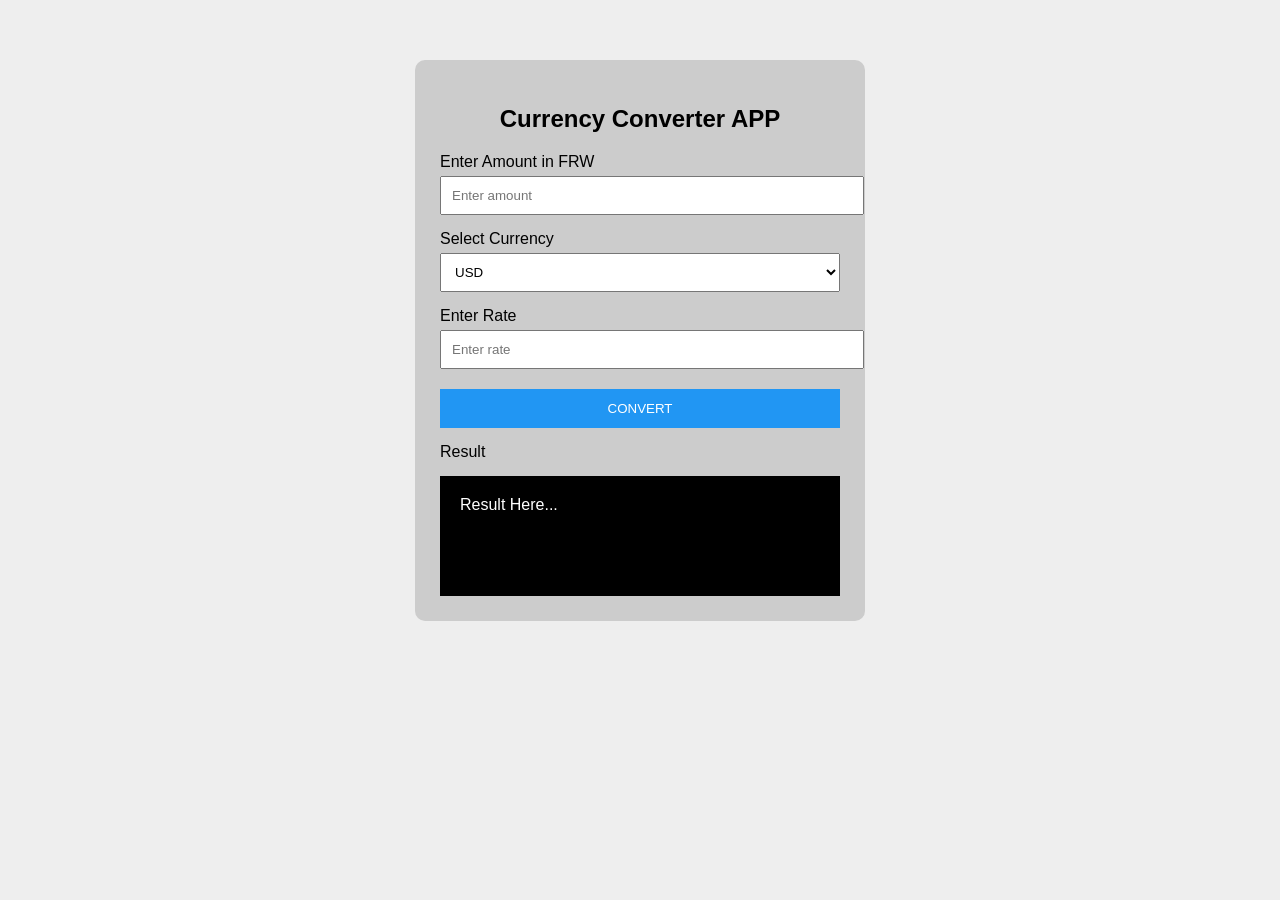
<file: project4/index.html>
<!DOCTYPE html>
<html>
<head>
    <title>Currency Converter</title>
    <link rel="stylesheet" href="style.css">
</head>

<body>

<div class="container">
    <h2>Currency Converter APP</h2>

    <label>Enter Amount in FRW</label>
    <input type="number" id="amount" placeholder="Enter amount">

    <label>Select Currency</label>
    <select id="currency">
        <option value="USD">USD</option>
        <option value="EURO">EURO</option>
    </select>

    <label>Enter Rate</label>
    <input type="number" id="rate" placeholder="Enter rate">

    <button onclick="convertCurrency()">CONVERT</button>

    <label>Result</label>
    <div id="result-box">Result Here...</div>
</div>

<script src="converter.js"></script>

</body>
</html>
</file>
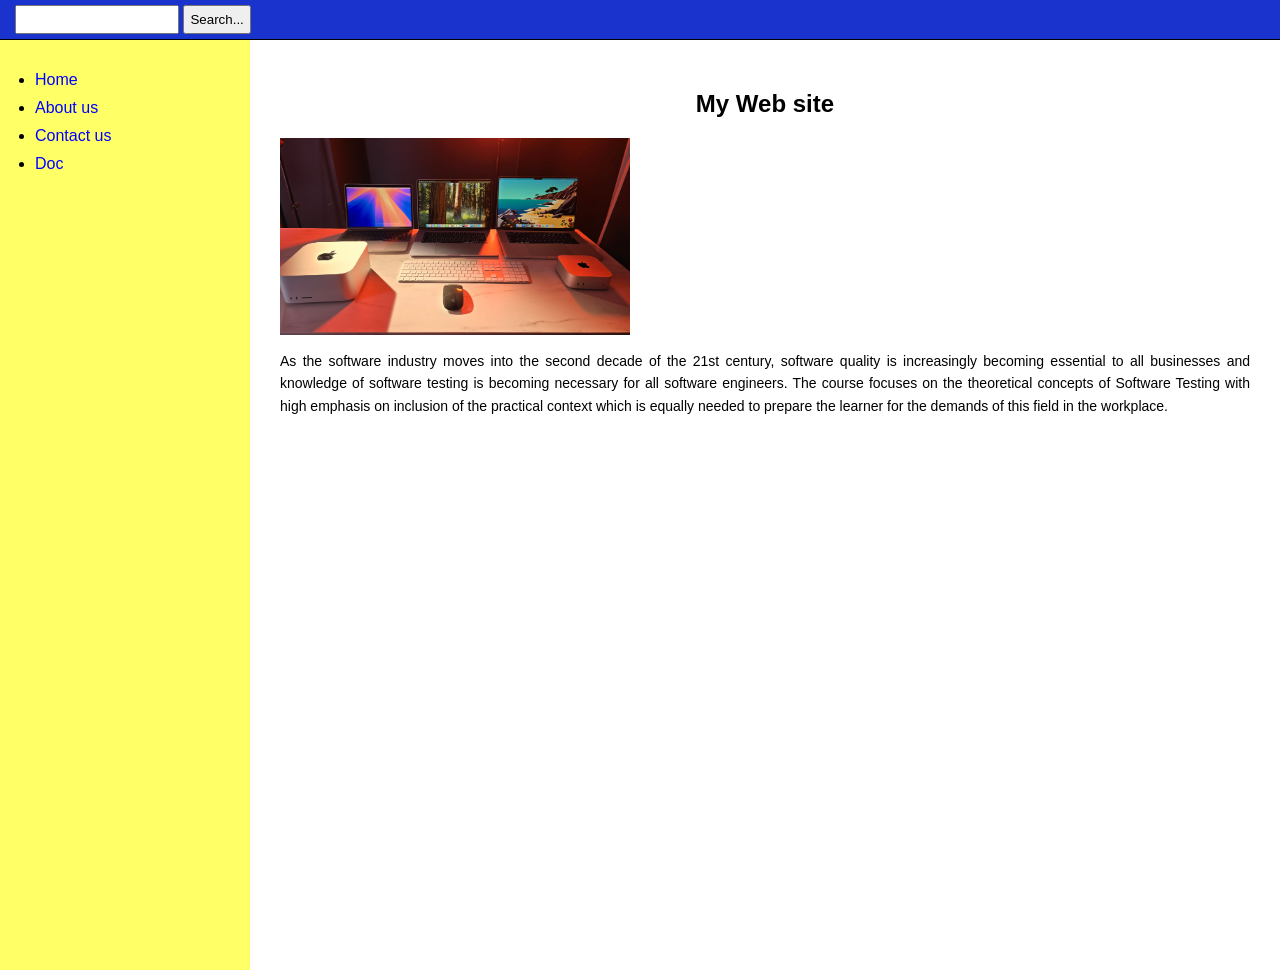
<file: project1/project1.html>
<!DOCTYPE html>
<html>
<head>
    <title>My Web site</title>

    <style>
        html, body {
            margin: 0;
            font-family: Arial;
            background-color: #e6e6e6;
        }

        /* Top blue bar */
        .topbar {
            background-color: #1a33cc;
            padding: 5px;
        }

        .topbar input {
            margin-left: 10px;
            padding: 5px;
            width: 150px;
        }

        .topbar button {
            padding: 5px;
        }

        /* FULL PAGE LAYOUT */
        .container {
            display: flex;
            width: 100%;
            margin: 0;
            background-color: white;
            border-top: 1px solid black;
        }

        /* Sidebar */
        .sidebar {
            width: 220px;
            background-color: #ffff66;
            padding: 15px;
            min-height: 100vh;
        }

        .sidebar ul {
            padding-left: 20px;
        }

        .sidebar li {
            margin: 10px 0;
        }

        .sidebar a {
            text-decoration: none;
            color: blue;
        }

        /* Content */
        .content {
            flex: 1;
            padding: 30px;
        }

        /* TITLE CENTERED */
        .content h2 {
            text-align: center;
            margin-bottom: 20px;
        }

        /* IMAGE LEFT + ABOVE TEXT */
        .content img {
            width: 350px;
            display: block;
            margin-left: 0;
            margin-bottom: 15px;
        }

        /* TEXT BELOW IMAGE */
        .content p {
            font-size: 14px;
            line-height: 1.6;
            text-align: justify;
        }

    </style>
</head>

<body>

    <!-- Top bar -->
    <div class="topbar">
        <input type="text">
        <button>Search...</button>
    </div>

    <!-- Layout -->
    <div class="container">

        <!-- Sidebar -->
        <div class="sidebar">
            <ul>
                <li><a href="#">Home</a></li>
                <li><a href="#">About us</a></li>
                <li><a href="#">Contact us</a></li>
                <li><a href="#">Doc</a></li>
            </ul>
        </div>

        <!-- Content -->
        <div class="content">
            <h2>My Web site</h2>

            <img src="image.jpg" alt="image">

            <p>
                As the software industry moves into the second decade of the 21st century,
                software quality is increasingly becoming essential to all businesses and
                knowledge of software testing is becoming necessary for all software engineers.
                The course focuses on the theoretical concepts of Software Testing with high
                emphasis on inclusion of the practical context which is equally needed to
                prepare the learner for the demands of this field in the workplace.
            </p>
        </div>

    </div>

</body>
</html>
</file>
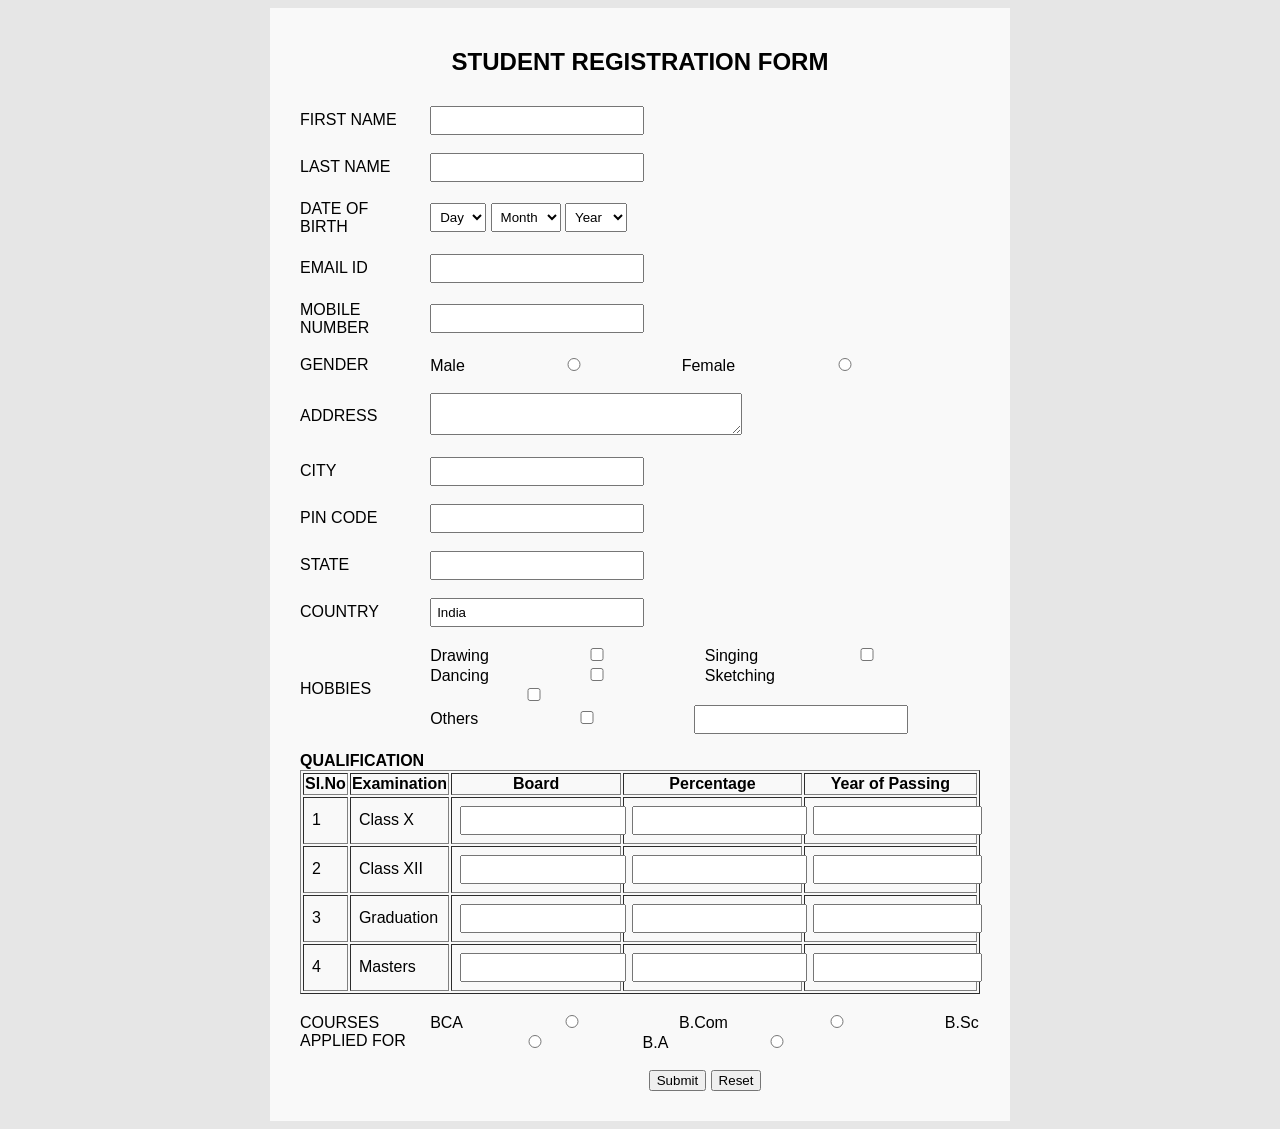
<file: project2/form.html>
<!DOCTYPE html>
<html>
<head>
    <title>Student Registration Form</title>

    <style>
        body {
            font-family: Arial;
            background-color: #e6e6e6;
        }

        .container {
            width: 700px;
            margin: auto;
            background: #f9f9f9;
            padding: 20px;
        }

        h2 {
            text-align: center;
        }

        table {
            width: 100%;
        }

        td {
            padding: 8px;
        }

        input, select, textarea {
            padding: 5px;
            width: 200px;
        }

        textarea {
            width: 300px;
        }

        .small {
            width: auto;
        }

        .qualification-table input {
            width: 100%;
        }

        .buttons {
            text-align: center;
        }

    </style>
</head>

<body>

<div class="container">

<h2>STUDENT REGISTRATION FORM</h2>

<form action="save.php" method="POST">

<table>

<tr>
<td>FIRST NAME</td>
<td><input type="text" name="fname"></td>
</tr>

<tr>
<td>LAST NAME</td>
<td><input type="text" name="lname"></td>
</tr>

<tr>
<td>DATE OF BIRTH</td>
<td>
<select name="day" class="small">
<option>Day</option><option>1</option><option>2</option>
</select>

<select name="month" class="small">
<option>Month</option><option>Jan</option><option>Feb</option>
</select>

<select name="year" class="small">
<option>Year</option><option>2000</option><option>2001</option>
</select>
</td>
</tr>

<tr>
<td>EMAIL ID</td>
<td><input type="email" name="email"></td>
</tr>

<tr>
<td>MOBILE NUMBER</td>
<td><input type="text" name="phone"></td>
</tr>

<tr>
<td>GENDER</td>
<td>
Male <input type="radio" name="gender" value="Male">
Female <input type="radio" name="gender" value="Female">
</td>
</tr>

<tr>
<td>ADDRESS</td>
<td><textarea name="address"></textarea></td>
</tr>

<tr>
<td>CITY</td>
<td><input type="text" name="city"></td>
</tr>

<tr>
<td>PIN CODE</td>
<td><input type="text" name="pincode"></td>
</tr>

<tr>
<td>STATE</td>
<td><input type="text" name="state"></td>
</tr>

<tr>
<td>COUNTRY</td>
<td><input type="text" name="country" value="India"></td>
</tr>

<tr>
<td>HOBBIES</td>
<td>
Drawing <input type="checkbox" name="hobbies[]" value="Drawing">
Singing <input type="checkbox" name="hobbies[]" value="Singing">
Dancing <input type="checkbox" name="hobbies[]" value="Dancing">
Sketching <input type="checkbox" name="hobbies[]" value="Sketching"><br>
Others <input type="checkbox"> <input type="text">
</td>
</tr>

<!-- QUALIFICATION -->
<tr>
<td colspan="2">

<b>QUALIFICATION</b>

<table border="1" class="qualification-table">
<tr>
<th>Sl.No</th>
<th>Examination</th>
<th>Board</th>
<th>Percentage</th>
<th>Year of Passing</th>
</tr>

<tr>
<td>1</td>
<td>Class X</td>
<td><input type="text" name="board1"></td>
<td><input type="text" name="percent1"></td>
<td><input type="text" name="year1"></td>
</tr>

<tr>
<td>2</td>
<td>Class XII</td>
<td><input type="text" name="board2"></td>
<td><input type="text" name="percent2"></td>
<td><input type="text" name="year2"></td>
</tr>

<tr>
<td>3</td>
<td>Graduation</td>
<td><input type="text" name="board3"></td>
<td><input type="text" name="percent3"></td>
<td><input type="text" name="year3"></td>
</tr>

<tr>
<td>4</td>
<td>Masters</td>
<td><input type="text" name="board4"></td>
<td><input type="text" name="percent4"></td>
<td><input type="text" name="year4"></td>
</tr>

</table>

</td>
</tr>

<!-- COURSES -->
<tr>
<td>COURSES APPLIED FOR</td>
<td>
BCA <input type="radio" name="course" value="BCA">
B.Com <input type="radio" name="course" value="B.Com">
B.Sc <input type="radio" name="course" value="B.Sc">
B.A <input type="radio" name="course" value="B.A">
</td>
</tr>

<tr>
<td></td>
<td class="buttons">
<button type="submit">Submit</button>
<button type="reset">Reset</button>
</td>
</tr>

</table>

</form>

</div>

</body>
</html>
</file>
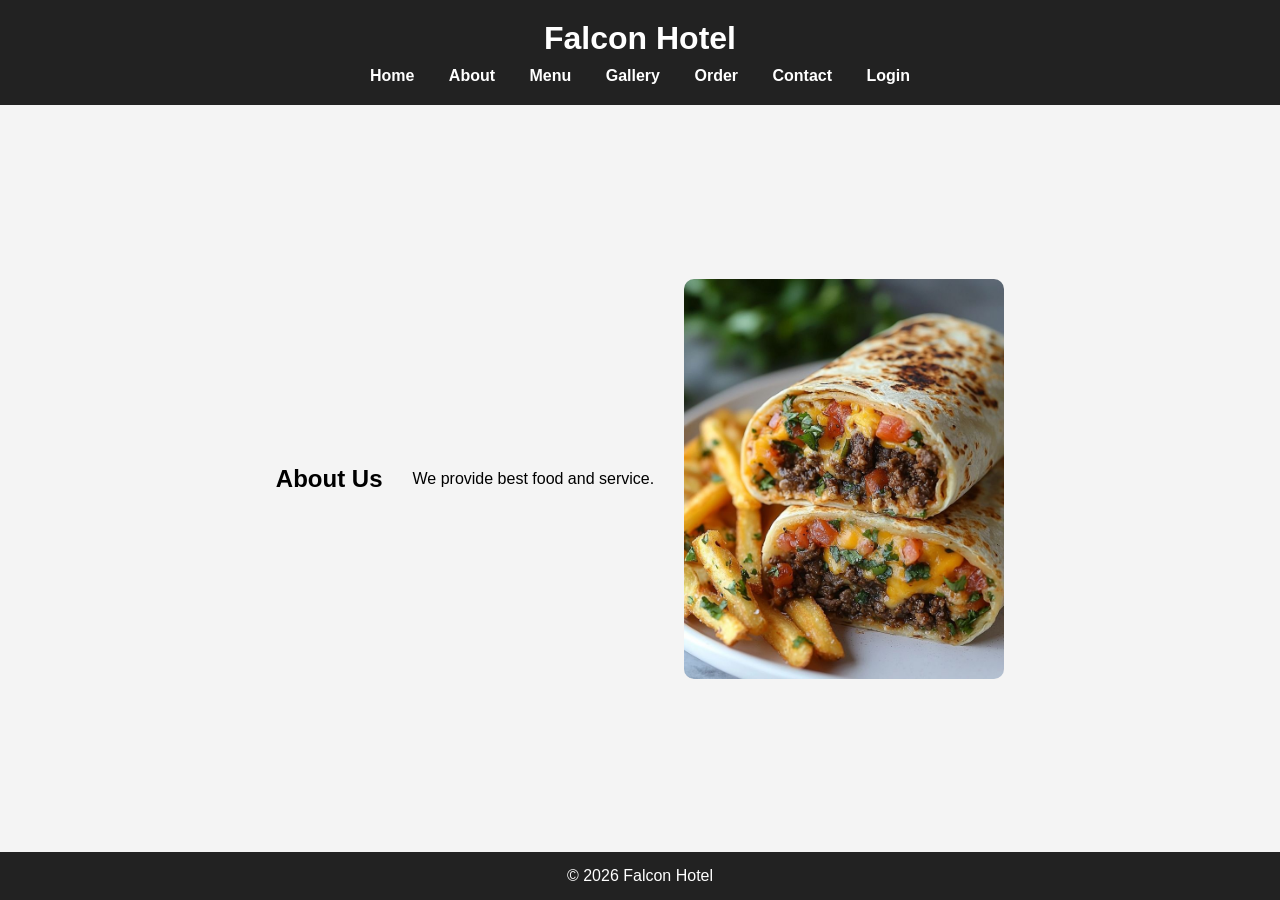
<file: project3/about.html>
<!DOCTYPE html>
<html>
<head>
<link rel="stylesheet" href="style.css">
</head>
<body>

<header class="header">
<h1>Falcon Hotel</h1>
<nav>
<a href="index.php">Home</a>
<a href="about.html">About</a>
<a href="menu.html">Menu</a>
<a href="gallery.html">Gallery</a>
<a href="order.php">Order</a>
<a href="contact.php">Contact</a>
<a href="login.php">Login</a>
</nav>
</header>

<section class="about">
<h2>About Us</h2>
<p>We provide best food and service.</p>
<img src="image.jpg">
</section>

<footer class="footer">© 2026 Falcon Hotel</footer>

</body>
</html>
</file>
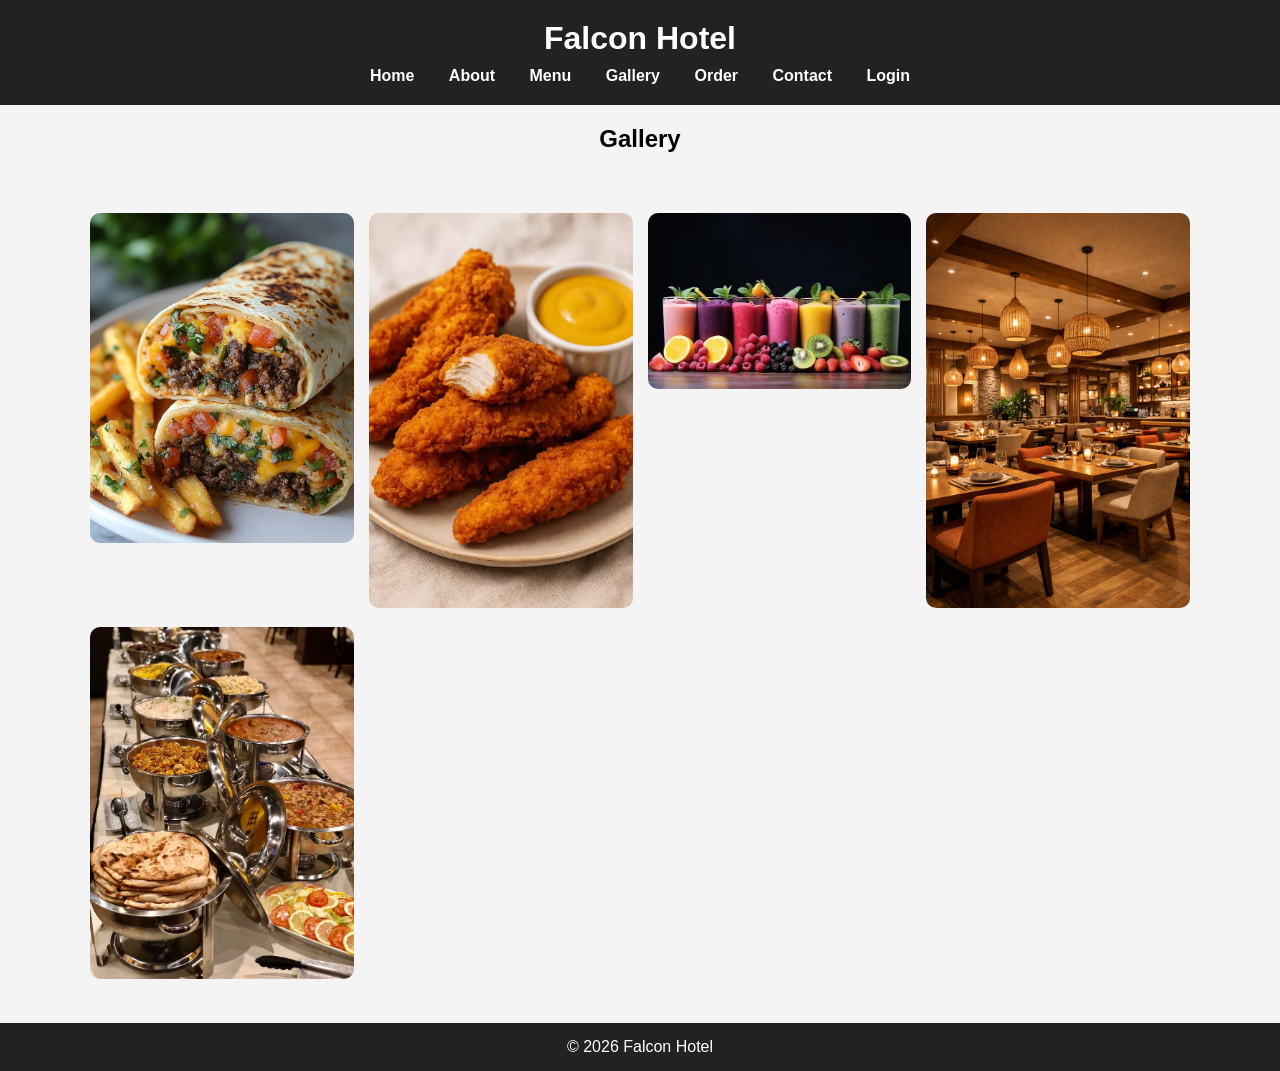
<file: project3/gallery.html>
<!DOCTYPE html>
<html>
<head>
<link rel="stylesheet" href="style.css">
</head>
<body>

<header class="header">
<h1>Falcon Hotel</h1>
<nav>
<a href="index.php">Home</a>
<a href="about.html">About</a>
<a href="menu.html">Menu</a>
<a href="gallery.html">Gallery</a>
<a href="order.php">Order</a>
<a href="contact.php">Contact</a>
<a href="login.php">Login</a>
</nav>
</header>

<h2>Gallery</h2>

<section class="gallery">
    <a href="order.php"><img src="image.jpg"></a>
    <a href="order.php"><img src="image1.jpg"></a>
    <a href="order.php"><img src="image3.jpg"></a>
    <a href="order.php"><img src="image4.jpg"></a>
    <a href="order.php"><img src="image5.jpg"></a>
</section>


<footer class="footer">© 2026 Falcon Hotel</footer>

</body>
</html>
</file>
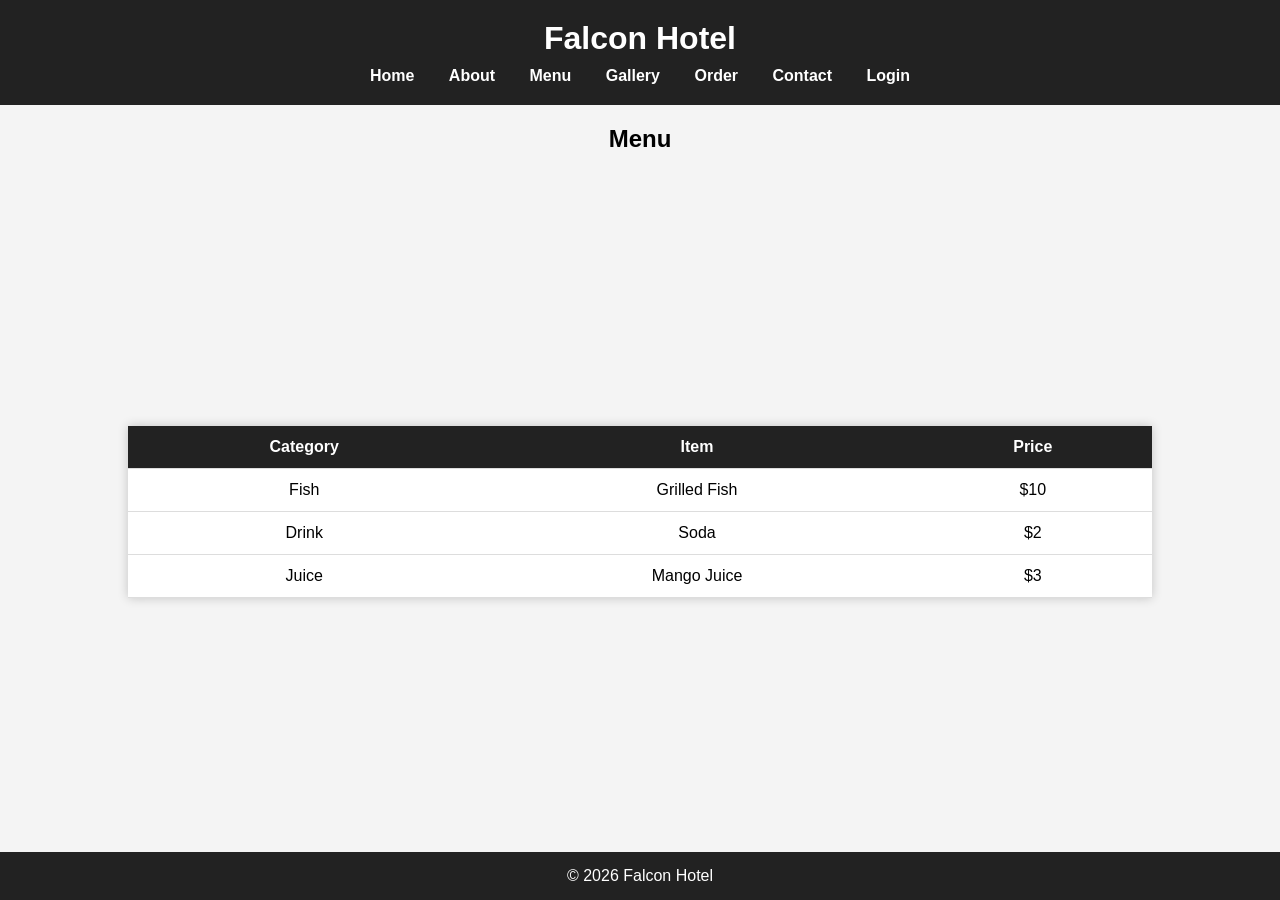
<file: project3/menu.html>
<!DOCTYPE html>
<html>
<head>
<link rel="stylesheet" href="style.css">
</head>
<body>

<header class="header">
<h1>Falcon Hotel</h1>
<nav>
<a href="index.php">Home</a>
<a href="about.html">About</a>
<a href="menu.html">Menu</a>
<a href="gallery.html">Gallery</a>
<a href="order.php">Order</a>
<a href="contact.php">Contact</a>
<a href="login.php">Login</a>
</nav>
</header>

<h2>Menu</h2>

<table>
<tr><th>Category</th><th>Item</th><th>Price</th></tr>

<tr><td>Fish</td><td>Grilled Fish</td><td>$10</td></tr>
<tr><td>Drink</td><td>Soda</td><td>$2</td></tr>
<tr><td>Juice</td><td>Mango Juice</td><td>$3</td></tr>

</table>

<footer class="footer">© 2026 Falcon Hotel</footer>

</body>
</html>
</file>
<file: project4/style.css>
body {
    font-family: Arial;
    background: #eee;
}

.container {
    width: 400px;
    margin: 60px auto;
    background: #ccc;
    padding: 25px;
    border-radius: 10px;
}

h2 {
    text-align: center;
}

label {
    display: block;
    margin-top: 15px;
}

input, select {
    width: 100%;
    padding: 10px;
    margin-top: 5px;
}

button {
    width: 100%;
    padding: 12px;
    margin-top: 20px;
    background: #2196f3;
    color: white;
    border: none;
    cursor: pointer;
}

button:hover {
    background: #1976d2;
}

#result-box {
    margin-top: 15px;
    background: black;
    color: white;
    padding: 20px;
    height: 80px;
}
</file>
<file: project3/style.css>
/* RESET */
body {
    margin: 0;
    font-family: 'Segoe UI', Arial, sans-serif;
    background: #f4f6f9;
}

/* HEADER */
.header {
    background: #222;
    color: white;
    text-align: center;
    padding: 20px;
}

.header h1 {
    margin: 0;
}

nav {
    margin-top: 10px;
}

nav a {
    color: white;
    margin: 0 15px;
    text-decoration: none;
    font-weight: bold;
}

nav a:hover {
    color: orange;
}

/* HERO */
.hero {
    background: linear-gradient(rgba(0,0,0,0.6), rgba(0,0,0,0.6)), url("image.jpg");
    background-size: cover;
    background-position: center;
    height: 350px;

    display: flex;
    flex-direction: column;
    justify-content: center;
    align-items: center;

    color: white;
    text-align: center;
}

.hero h2 {
    font-size: 42px;
}

.btn {
    background: orange;
    padding: 12px 25px;
    color: white;
    text-decoration: none;
    border-radius: 6px;
    margin-top: 10px;
}

/* SECTION */
section {
    max-width: 1100px;
    margin: auto;
    padding: 40px 20px;
}

/* ABOUT */
.about {
    display: flex;
    gap: 30px;
    align-items: center;
}

.about img {
    width: 320px;
    border-radius: 10px;
}

/* TITLE */
h2 {
    text-align: center;
}

/* TABLE */
table {
    width: 80%;
    margin: auto;
    border-collapse: collapse;
    background: white;
    box-shadow: 0 0 10px rgba(0,0,0,0.2);
}

th {
    background: #222;
    color: white;
}

th, td {
    padding: 12px;
    text-align: center;
    border-bottom: 1px solid #ddd;
}

/* GALLERY GRID */
.gallery {
    display: grid;
    grid-template-columns: repeat(auto-fit, minmax(220px,1fr));
    gap: 15px;
}

.gallery img {
    width: 100%;
    border-radius: 10px;
    transition: 0.3s;
}

.gallery img:hover {
    transform: scale(1.05);
}

/* FORM */
form {
    max-width: 400px;
    margin: auto;
    background: white;
    padding: 20px;
    border-radius: 10px;
    box-shadow: 0 0 10px rgba(0,0,0,0.1);
}

form input, form select, form textarea {
    width: 100%;
    margin: 10px 0;
    padding: 10px;
    border: 1px solid #ccc;
    border-radius: 5px;
}

/* BUTTON */
button {
    background: orange;
    color: white;
    border: none;
    padding: 12px;
    border-radius: 5px;
    cursor: pointer;
}

button:hover {
    background: darkorange;
}

/* FOOTER */
.footer {
    background: #222;
    color: white;
    text-align: center;
    padding: 15px;
}
/* FULL HEIGHT LAYOUT */
html, body {
    height: 100%;
    margin: 0;
}

body {
    display: flex;
    flex-direction: column;
}

/* MAIN CONTENT TAKES SPACE */
section {
    flex: 1;
}

/* FOOTER ALWAYS AT BOTTOM */
.footer {
    background: #222;
    color: white;
    text-align: center;
    padding: 15px;
}
/* LOGIN PAGE DESIGN */

body {
    margin: 0;
    font-family: Arial, sans-serif;
    background: #f4f4f4;
}

.login-container {
    width: 350px;
    margin: 100px auto;
    padding: 30px;
    background: white;
    text-align: center;
    border-radius: 10px;
    box-shadow: 0 5px 15px rgba(0,0,0,0.2);
}

.login-container h2 {
    margin-bottom: 20px;
}

.login-container input {
    width: 90%;
    padding: 10px;
    margin: 10px 0;
    border: 1px solid #ccc;
    border-radius: 5px;
}

.login-container button {
    width: 95%;
    padding: 10px;
    background: orange;
    border: none;
    color: white;
    font-weight: bold;
    border-radius: 5px;
    cursor: pointer;
}

.login-container button:hover {
    background: darkorange;
}
</file>
